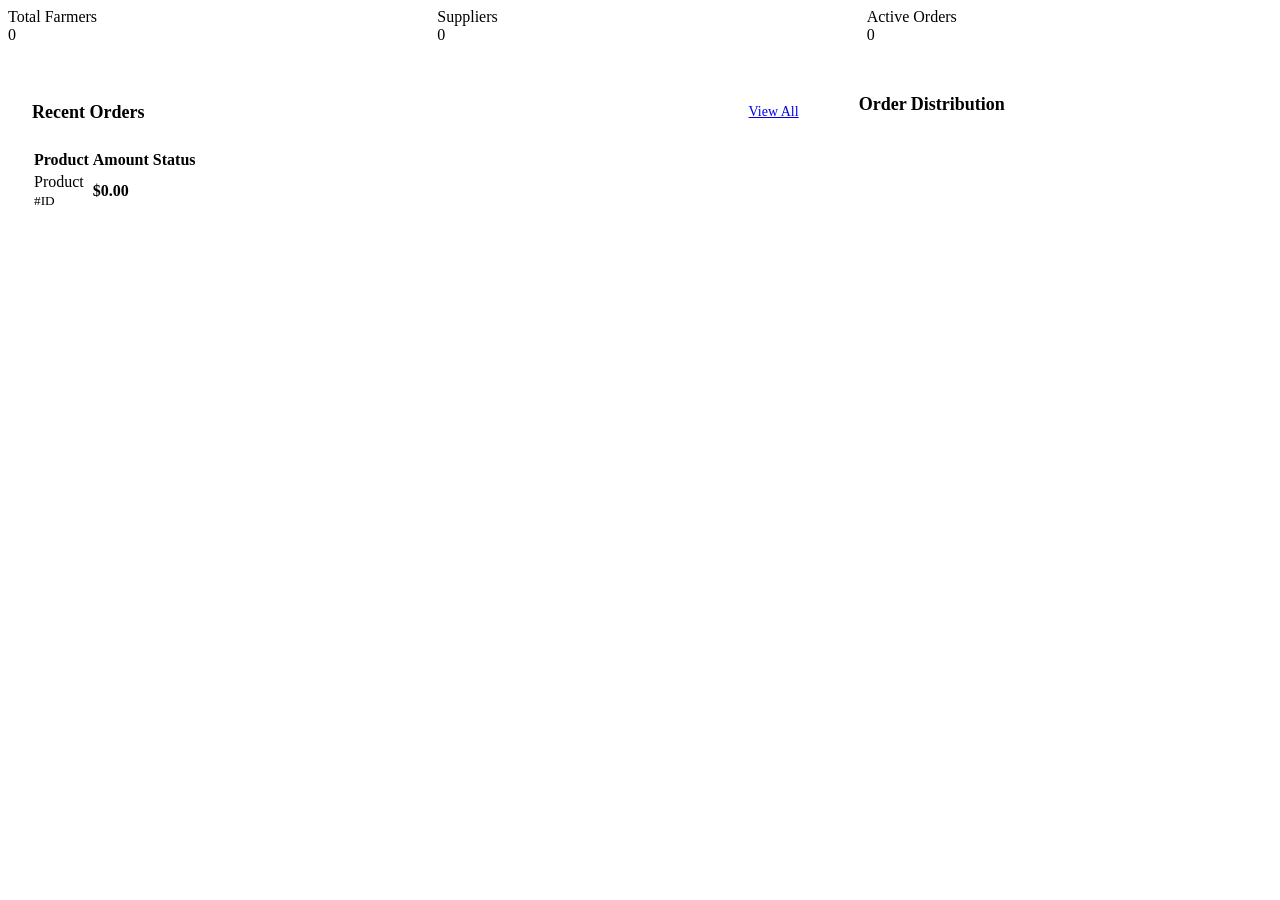
<file: src/main/resources/templates/index.html>
<!DOCTYPE html>
<html xmlns:th="http://www.thymeleaf.org" xmlns:layout="http://www.ultraq.net.nz/thymeleaf/layout"
    layout:decorate="~{layout}">

<head>
    <title>Dashboard</title>
</head>

<body>

    <div layout:fragment="content">

        <!-- METRICS GRID -->
        <div style="display: grid; grid-template-columns: repeat(3, 1fr); gap: 1.5rem; margin-bottom: 2rem;">
            <!-- Metric 1 -->
            <div class="card metric-card">
                <div>
                    <span class="metric-label">Total Farmers</span>
                    <div class="metric-value" th:text="${farmers.size()}">0</div>
                </div>
                <div class="icon-box primary">
                    <i class="fas fa-users"></i>
                </div>
            </div>

            <!-- Metric 2 -->
            <div class="card metric-card">
                <div>
                    <span class="metric-label">Suppliers</span>
                    <div class="metric-value" th:text="${suppliers.size()}">0</div>
                </div>
                <div class="icon-box secondary">
                    <i class="fas fa-truck-loading"></i>
                </div>
            </div>

            <!-- Metric 3 -->
            <div class="card metric-card">
                <div>
                    <span class="metric-label">Active Orders</span>
                    <div class="metric-value" th:text="${orders.size()}">0</div>
                </div>
                <div class="icon-box accent">
                    <i class="fas fa-shopping-cart"></i>
                </div>
            </div>
        </div>

        <!-- MAIN DASHBOARD CONTENT -->
        <div style="display: grid; grid-template-columns: 2fr 1fr; gap: 1.5rem;">

            <!-- Recent Orders Table -->
            <div class="card" style="padding: 0;">
                <div
                    style="padding: 1.5rem; border-bottom: 1px solid var(--border-color); display: flex; justify-content: space-between; align-items: center;">
                    <h3 style="margin: 0; font-size: 1.125rem;">Recent Orders</h3>
                    <a href="/orders" class="btn-outline" style="font-size: 0.875rem; padding: 0.25rem 0.75rem;">View
                        All</a>
                </div>
                <table class="table-custom">
                    <thead>
                        <tr>
                            <th style="padding-left: 1.5rem;">Product</th>
                            <th>Amount</th>
                            <th>Status</th>
                        </tr>
                    </thead>
                    <tbody>
                        <tr th:each="order, stat : ${orders}" th:if="${stat.index < 5}">
                            <td style="padding-left: 1.5rem;">
                                <div style="font-weight: 500;" th:text="${order.productId}">Product</div>
                                <small class="text-muted" th:text="${order.id}">#ID</small>
                            </td>
                            <td style="font-weight: 600;" th:text="${#numbers.formatCurrency(order.totalPrice)}">$0.00
                            </td>
                            <td>
                                <span
                                    th:class="'badge-soft ' + (${order.status} == 'DELIVERED' ? 'badge-success' : 'badge-warning')"
                                    th:text="${order.status}"></span>
                            </td>
                        </tr>
                    </tbody>
                </table>
            </div>

            <!-- Chart -->
            <div class="card">
                <h3 style="margin-bottom: 1.5rem; font-size: 1.125rem;">Order Distribution</h3>
                <div style="height: 250px; position: relative;">
                    <canvas id="orderChart"></canvas>
                </div>
            </div>
        </div>

        <script th:inline="javascript">
            /*<![CDATA[*/
            // Simple Chart config
            const ctx = document.getElementById('orderChart').getContext('2d');
            const orders = /*[[${orders}]]*/[];
            const counts = {};
            orders.forEach(o => counts[o.status] = (counts[o.status] || 0) + 1);

            new Chart(ctx, {
                type: 'doughnut',
                data: {
                    labels: Object.keys(counts),
                    datasets: [{
                        data: Object.values(counts),
                        backgroundColor: ['#10B981', '#F59E0B', '#3B82F6', '#EF4444'],
                        borderWidth: 0,
                        hoverOffset: 10
                    }]
                },
                options: {
                    responsive: true,
                    maintainAspectRatio: false,
                    plugins: {
                        legend: { position: 'bottom', labels: { usePointStyle: true, padding: 20 } }
                    },
                    cutout: '75%'
                }
            });
            /*]]>*/
        </script>
    </div>

</body>

</html>
</file>
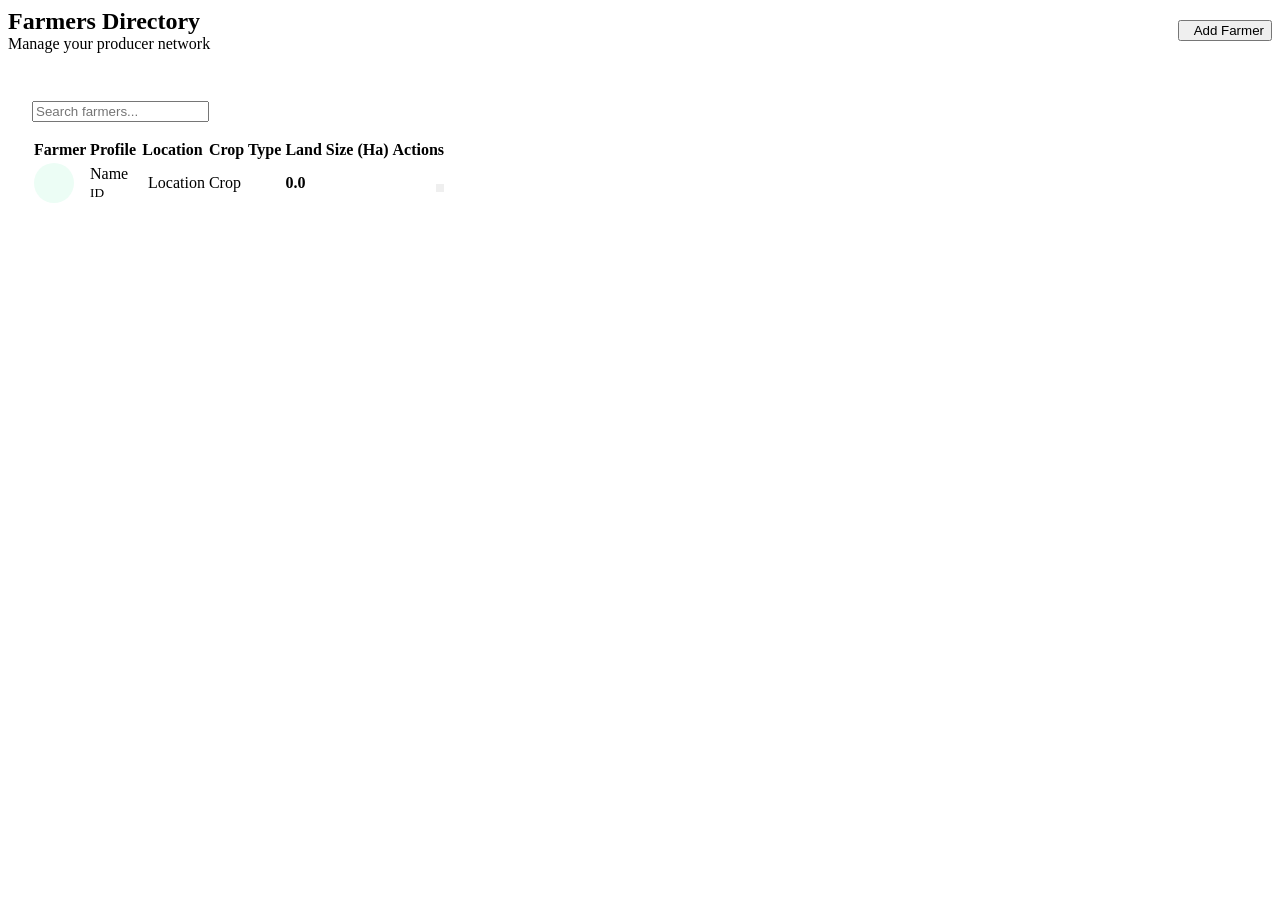
<file: src/main/resources/templates/farmers.html>
<!DOCTYPE html>
<html xmlns:th="http://www.thymeleaf.org" xmlns:layout="http://www.ultraq.net.nz/thymeleaf/layout"
    layout:decorate="~{layout}">

<head>
    <title>Farmers</title>
</head>

<body>

    <div layout:fragment="content">

        <!-- Page Header -->
        <div style="display: flex; justify-content: space-between; align-items: center; margin-bottom: 2rem;">
            <div>
                <h2 style="margin: 0;">Farmers Directory</h2>
                <span style="color: var(--text-muted);">Manage your producer network</span>
            </div>
            <button class="btn-primary">
                <i class="fas fa-plus" style="margin-right: 0.5rem;"></i> Add Farmer
            </button>
        </div>

        <!-- Table Card -->
        <div class="card" style="padding: 0; overflow: hidden;">
            <div style="padding: 1rem 1.5rem; border-bottom: 1px solid var(--border-color);">
                <div class="search-wrapper" style="max-width: 300px;">
                    <i class="fas fa-search search-icon"></i>
                    <input type="text" class="search-input" placeholder="Search farmers...">
                </div>
            </div>

            <table class="table-custom">
                <thead>
                    <tr>
                        <th style="padding-left: 1.5rem;">Farmer Profile</th>
                        <th>Location</th>
                        <th>Crop Type</th>
                        <th>Land Size (Ha)</th>
                        <th style="text-align: right; padding-right: 1.5rem;">Actions</th>
                    </tr>
                </thead>
                <tbody>
                    <tr th:each="farmer : ${farmers}">
                        <td style="padding-left: 1.5rem;">
                            <div style="display: flex; align-items: center; gap: 1rem;">
                                <div
                                    style="width: 40px; height: 40px; background: #ECFDF5; color: var(--primary); border-radius: 50%; display: flex; align-items: center; justify-content: center;">
                                    <i class="fas fa-user"></i>
                                </div>
                                <div>
                                    <div style="font-weight: 500;" th:text="${farmer.name}">Name</div>
                                    <small class="text-muted" th:text="${farmer.id}">ID</small>
                                </div>
                            </div>
                        </td>
                        <td>
                            <i class="fas fa-map-marker-alt" style="color: var(--danger); margin-right: 0.5rem;"></i>
                            <span th:text="${farmer.location}">Location</span>
                        </td>
                        <td>
                            <span class="badge-soft badge-info" th:text="${farmer.cropType}">Crop</span>
                        </td>
                        <td style="font-weight: 600;" th:text="${farmer.landSize}">0.0</td>
                        <td style="text-align: right; padding-right: 1.5rem;">
                            <button class="btn-outline"
                                style="border: none; color: var(--text-muted); padding: 0.25rem;">
                                <i class="fas fa-ellipsis-h"></i>
                            </button>
                        </td>
                    </tr>
                </tbody>
            </table>
        </div>

    </div>

</body>

</html>
</file>
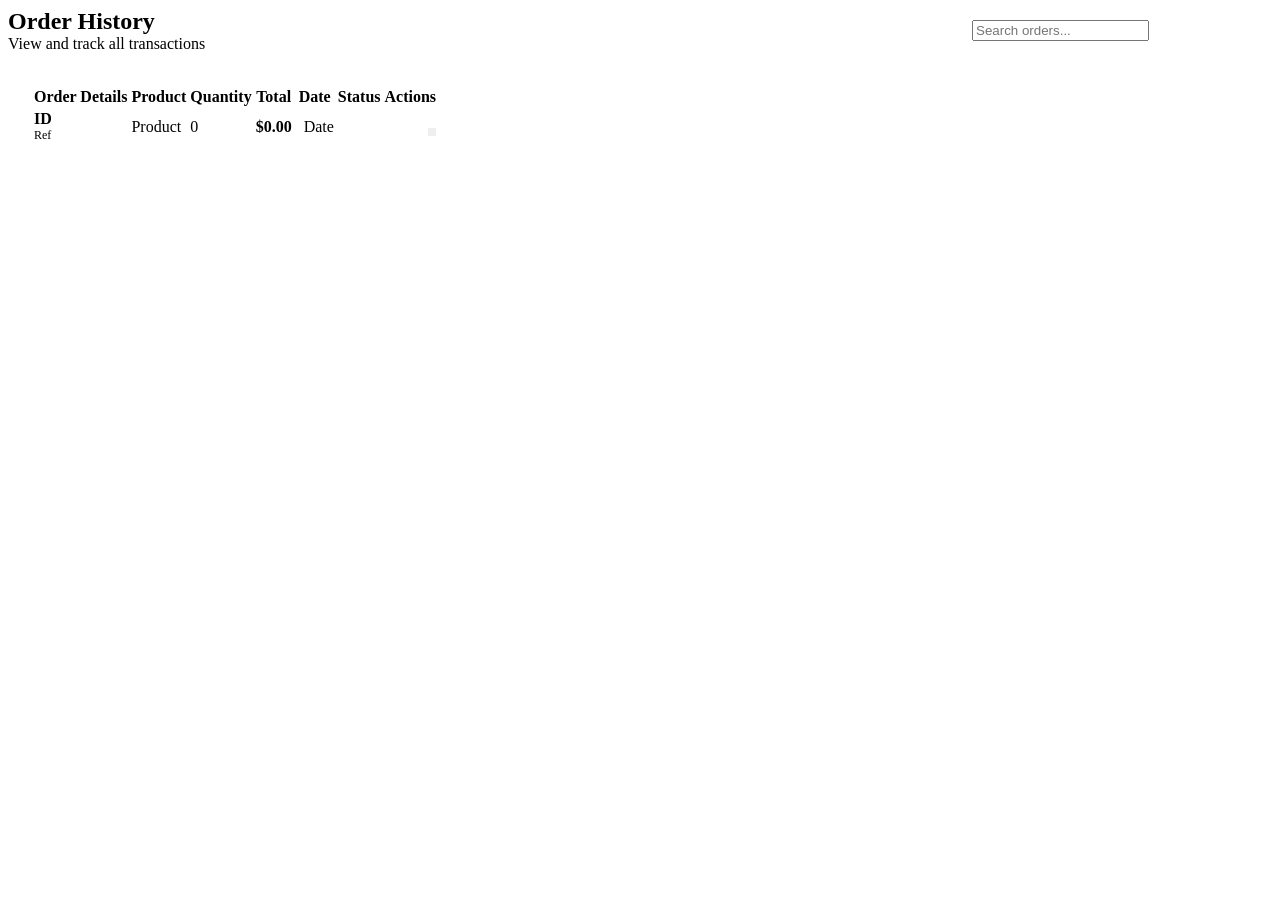
<file: src/main/resources/templates/orders.html>
<!DOCTYPE html>
<html xmlns:th="http://www.thymeleaf.org" xmlns:layout="http://www.ultraq.net.nz/thymeleaf/layout"
    layout:decorate="~{layout}">

<head>
    <title>Orders</title>
</head>

<body>

    <div layout:fragment="content">

        <div style="display: flex; justify-content: space-between; align-items: center; margin-bottom: 2rem;">
            <div>
                <h2 style="margin: 0;">Order History</h2>
                <span style="color: var(--text-muted);">View and track all transactions</span>
            </div>
            <div class="search-wrapper" style="width: 300px;">
                <i class="fas fa-search search-icon"></i>
                <input type="text" class="search-input" placeholder="Search orders...">
            </div>
        </div>

        <!-- Table Card -->
        <div class="card" style="padding: 0; overflow: hidden;">
            <table class="table-custom">
                <thead>
                    <tr>
                        <th style="padding-left: 1.5rem;">Order Details</th>
                        <th>Product</th>
                        <th>Quantity</th>
                        <th>Total</th>
                        <th>Date</th>
                        <th>Status</th>
                        <th style="text-align: right; padding-right: 1.5rem;">Actions</th>
                    </tr>
                </thead>
                <tbody>
                    <tr th:each="order : ${orders}">
                        <td style="padding-left: 1.5rem;">
                            <span style="font-weight: 600; color: var(--text-main);" th:text="${order.id}">ID</span>
                            <div style="font-size: 0.75rem; color: var(--text-muted);"
                                th:text="'Ref: ' + ${order.farmerId}">Ref</div>
                        </td>
                        <td th:text="${order.productId}">Product</td>
                        <td th:text="${order.quantity}">0</td>
                        <td style="font-weight: 600;" th:text="${#numbers.formatCurrency(order.totalPrice)}">$0.00</td>
                        <td>
                            <div style="display: flex; align-items: center; gap: 0.5rem;">
                                <i class="far fa-calendar" style="color: var(--text-muted);"></i>
                                <span th:text="${order.orderDate}">Date</span>
                            </div>
                        </td>
                        <td>
                            <span
                                th:class="'badge-soft ' + (${order.status} == 'DELIVERED' ? 'badge-success' : 'badge-warning')"
                                th:text="${order.status}"></span>
                        </td>
                        <td style="text-align: right; padding-right: 1.5rem;">
                            <button class="btn-outline"
                                style="border: none; color: var(--text-muted); padding: 0.25rem;">
                                <i class="fas fa-ellipsis-v"></i>
                            </button>
                        </td>
                    </tr>
                </tbody>
            </table>
        </div>
    </div>

</body>

</html>
</file>
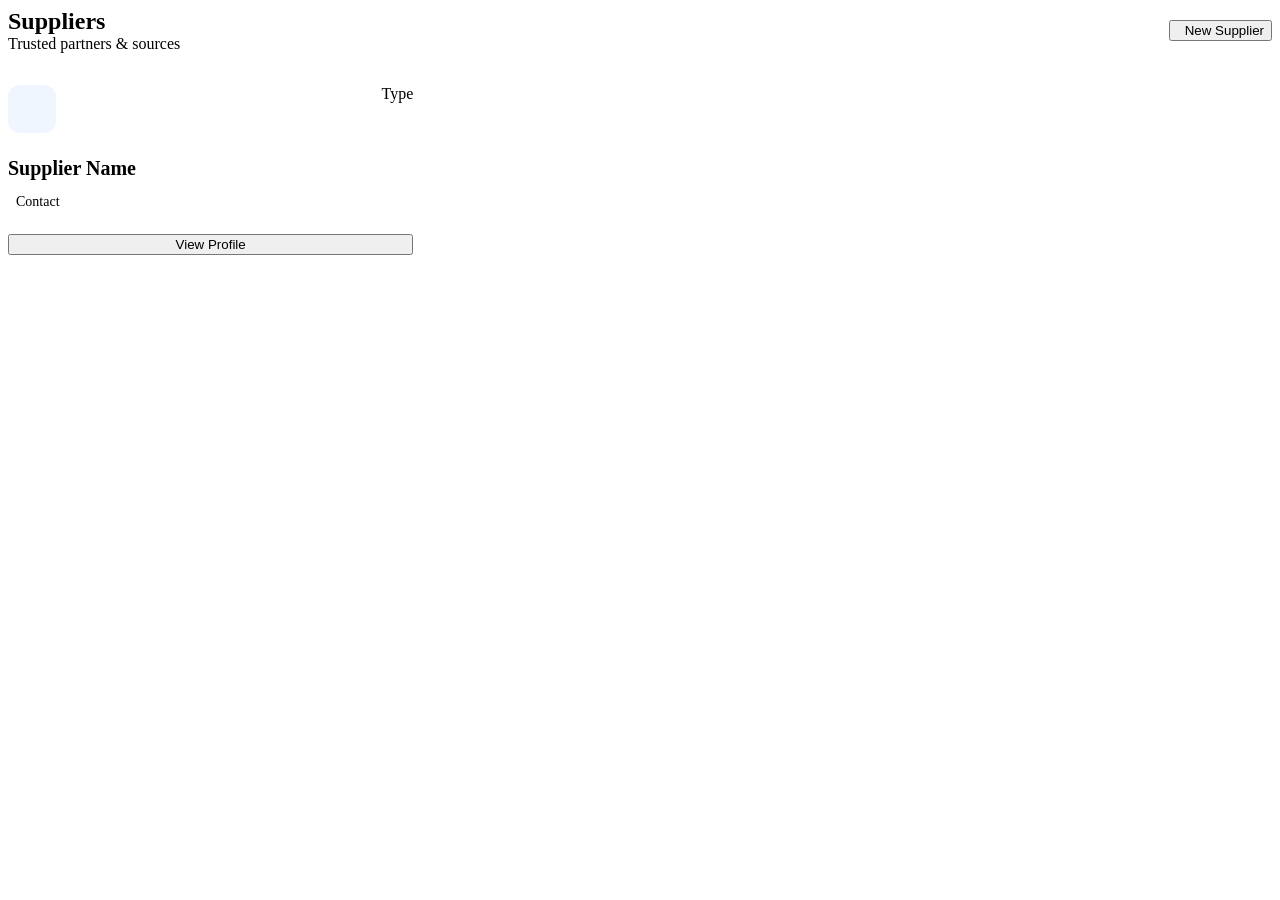
<file: src/main/resources/templates/suppliers.html>
<!DOCTYPE html>
<html xmlns:th="http://www.thymeleaf.org" xmlns:layout="http://www.ultraq.net.nz/thymeleaf/layout"
    layout:decorate="~{layout}">

<head>
    <title>Suppliers</title>
</head>

<body>

    <div layout:fragment="content">

        <div style="display: flex; justify-content: space-between; align-items: center; margin-bottom: 2rem;">
            <div>
                <h2 style="margin: 0;">Suppliers</h2>
                <span style="color: var(--text-muted);">Trusted partners & sources</span>
            </div>
            <button class="btn-primary">
                <i class="fas fa-plus" style="margin-right: 0.5rem;"></i> New Supplier
            </button>
        </div>

        <!-- Grid Layout for Cards -->
        <div style="display: grid; grid-template-columns: repeat(auto-fill, minmax(300px, 1fr)); gap: 1.5rem;">

            <div class="card" th:each="supplier : ${suppliers}">
                <div
                    style="display: flex; align-items: flex-start; justify-content: space-between; margin-bottom: 1.5rem;">
                    <div
                        style="width: 48px; height: 48px; background: #EFF6FF; color: var(--secondary); border-radius: 12px; display: flex; align-items: center; justify-content: center; font-size: 1.5rem;">
                        <i class="fas fa-warehouse"></i>
                    </div>
                    <span class="badge-soft badge-info" th:text="${supplier.type}">Type</span>
                </div>

                <h3 style="font-size: 1.25rem; margin-bottom: 0.5rem;" th:text="${supplier.name}">Supplier Name</h3>
                <p style="color: var(--text-muted); font-size: 0.875rem; margin-bottom: 1.5rem;">
                    <i class="far fa-envelope" style="margin-right: 0.5rem;"></i>
                    <span th:text="${supplier.contactInfo}">Contact</span>
                </p>

                <button class="btn-outline" style="width: 100%; text-align: center;">View Profile</button>
            </div>

        </div>

    </div>

</body>

</html>
</file>
